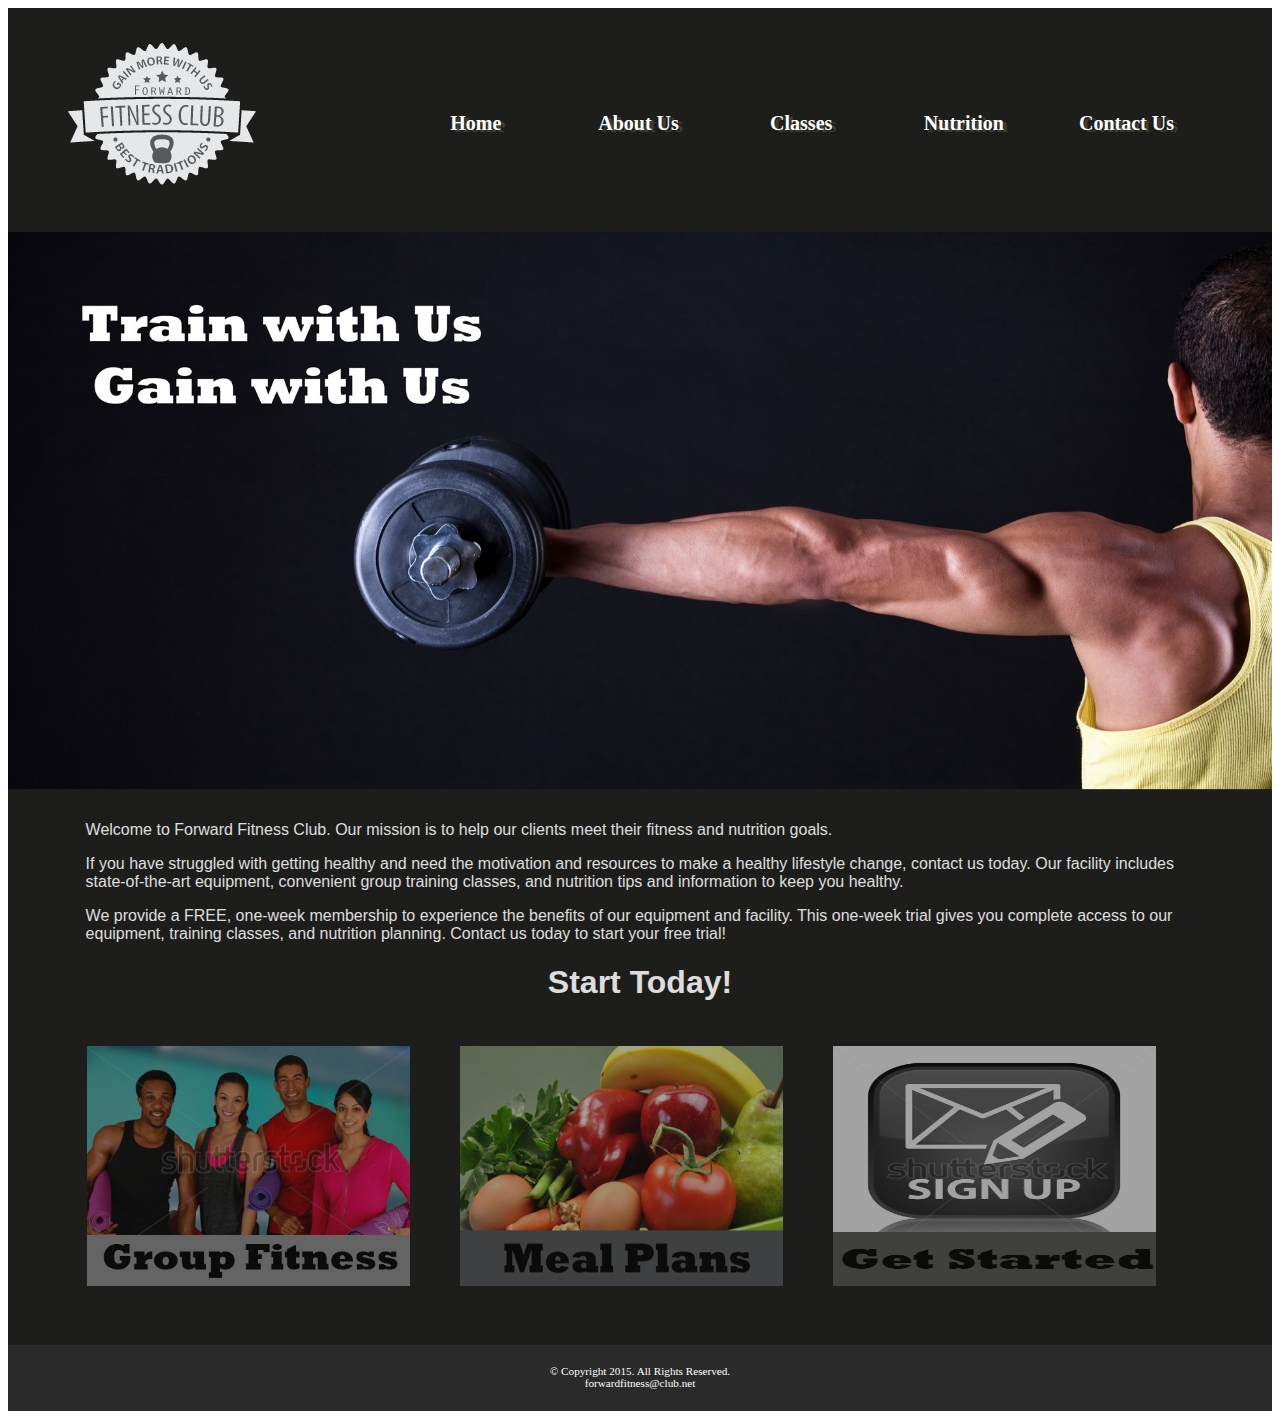
<file: index.html>
<!DOCTYPE html>
<!-- This template was created by Fahmida Islam ISM 5994 -->
<html lang="en">
<head>
	<link rel="stylesheet" href="css/styles.css">
	<title>Forward Fitness Club</title>
	<meta charset="utf-8">
	<meta name="viewport" content="width=device-width, initial-scale=1">
</head>
<body>

	<div id="container">
	
	
	<!-- Use the header area for the website name or logo -->
	<header>
		<a href="index.html"><img src="images/ffc_logo.png" alt="Forward Fitness Club logo"></a>
	</header>
	
	<!-- Use the nav area to add hyperlinks to other pages wihin the website -->
	<nav>
		<ul>
			<li><a href="index.html">Home</a></li>
			<li><a href="about.html">About Us</a></li> 
			<li><a href="class.html">Classes</a></li> 
			<li><a href="nutrition">Nutrition</a></li> 
			<li><a href="contact.html">Contact Us</a></li> 
		</ul>
	</nav>
	
	
	<div id="banner" class="desktop">
		<img src="images/homeBanner.jpg" alt="home banner image">
	</div>
	
	<!-- Use the main area to add the main content of the webpage -->
	<main>
	
		<p> Welcome to Forward Fitness Club. Our mission is to help our clients meet their fitness and nutrition goals. </p>
	
		<div class="mobile">
	
			<h3>Free One-Week Trial Membership!</h3>
			<p><a href="tel:8145559608">Call Us Today to Get Started!</a></p>
			
			<h4>Fitness Club Hours:</h4>
			<p>Monday - Thursday: 6:00am - 6:00pm<br>
			Friday: 6:00am - 4:00pm<br>
			Saturday: 8:00am - 6:00pm<br>
			Sunday: Closed</p>
			
		</div>
		
		<div class="desktop">
			<p> If you have struggled with getting healthy and need the motivation and resources to make a healthy lifestyle change, contact us today. Our facility includes state-of-the-art equipment, convenient group training classes, and nutrition tips and information to keep you healthy. </p>
	
			<p> We provide a FREE, one-week membership to experience the benefits of our equipment and facility. This one-week trial gives you complete access to our equipment, training classes, and nutrition planning. Contact us today to start your free trial! </p>
			
			<h1>Start Today!</h1>
			
			<figure>
				<a href="classes.html"><img src="images/group.jpg" alt="group"></a>
				<a href="nutrition.html"><img src="images/nutrition.jpg" alt="good nutrition"></a>
				<a href="contact.html"><img src="images/signup.jpg" alt="sign up icon"></a>
			</figure>
			
		</div>
	</main>
	
	<!-- Use the footer area to add webpage footer content -->
	<footer>
		&copy; Copyright 2015. All Rights Reserved. <br>
		<a href="mailto:forwardfitness@club.net">forwardfitness@club.net</a>
	</footer>

	</div>
</body>
</html>
</file>
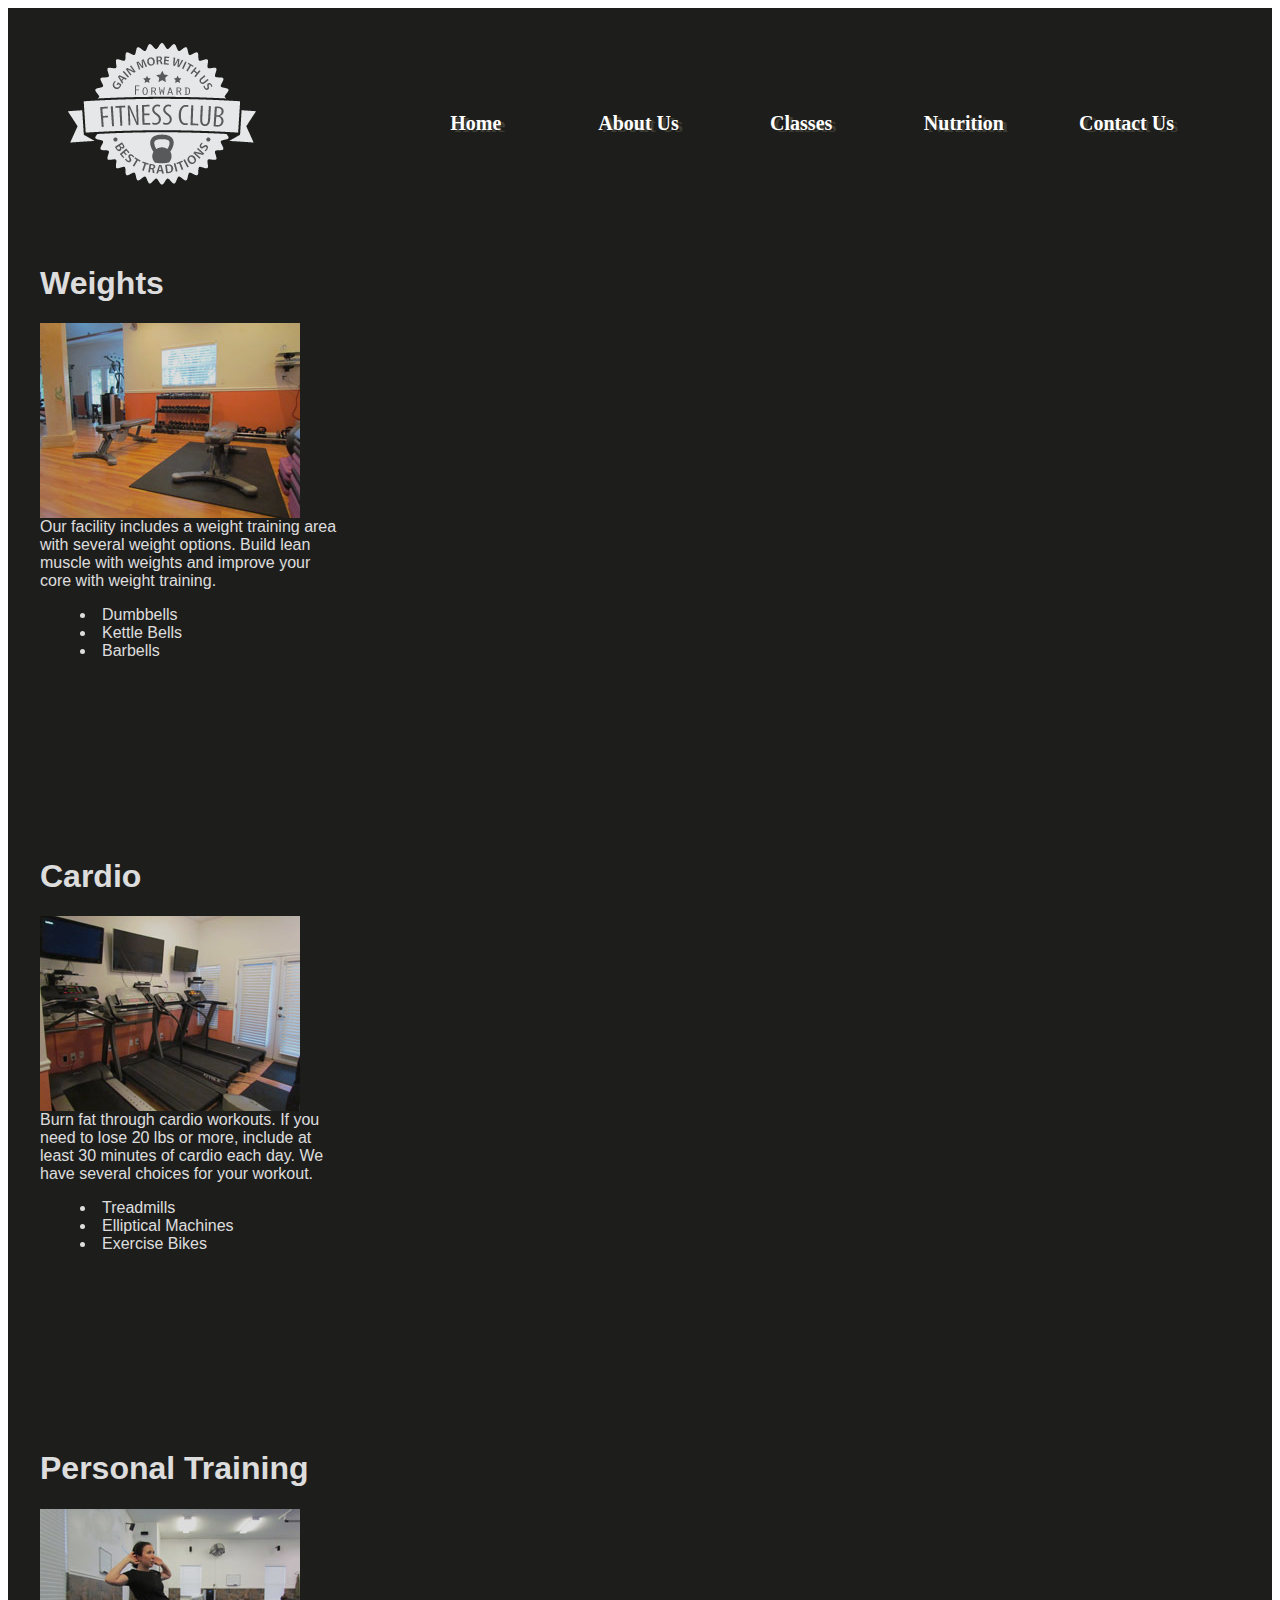
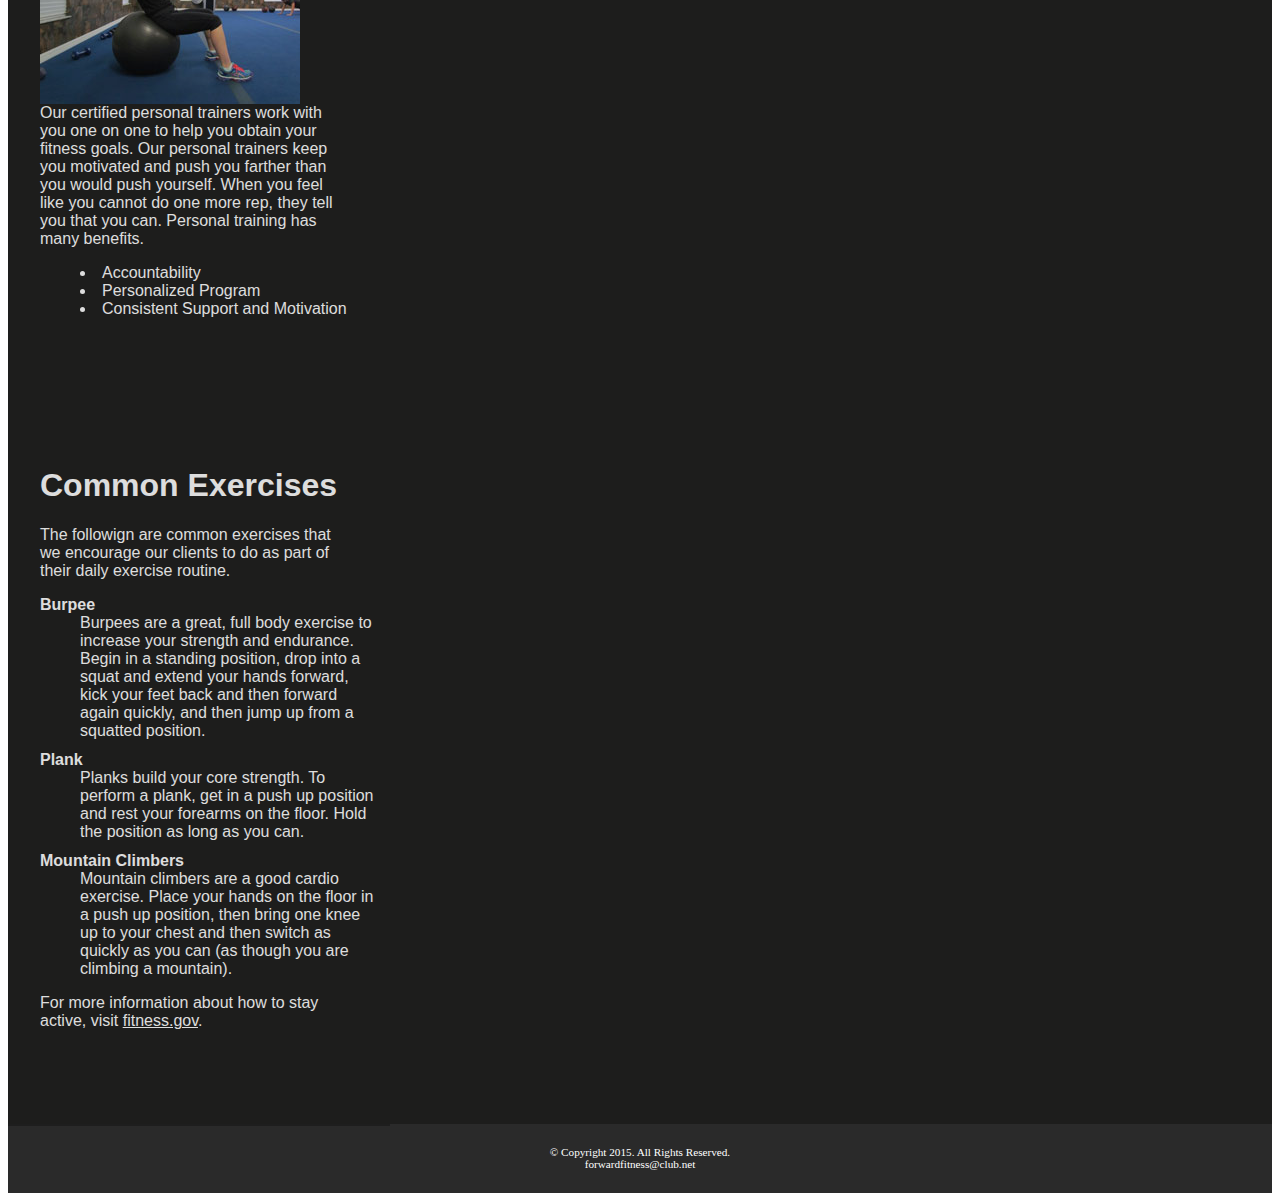
<file: about.html>
<!DOCTYPE html>
<!-- This template was created by Fahmida Islam ISM 5994 -->
<html lang="en">
<head>
	<link rel="stylesheet" href="css/styles.css">
	<title>Forward Fitness Club</title>
	<meta charset="utf-8">
	<meta name="viewport" content="width=device-width, initial-scale=1">
</head>
<body>

	<div id="container">
	
	<!-- Use the header area for the website name or logo -->
	<header>
		<a href="index.html"><img src="images/ffc_logo.png" alt="Forward Fitness Club logo"></a>
	</header>
	
	<!-- Use the nav area to add hyperlinks to other pages wihin the website -->
	<nav>
		<ul>
			<li><a href="index.html">Home</a></li>
			<li><a href="about.html">About Us</a></li> 
			<li><a href="class.html">Classes</a></li> 
			<li><a href="nutrition">Nutrition</a></li> 
			<li><a href="contact.html">Contact Us</a></li> 
		</ul>
	</nav>
	
	<!-- Use the main area to add the main content of the webpage -->
	<main>
	
		<section>
		<h1>Weights</h1>
		<img class="equip" src="images/equipment1.jpg" alt="Weight Equipment" height="195" width="260">
		<p>Our facility includes a weight training area with several weight options. Build lean muscle with weights and improve your core with weight training.</p>
		<ul class="items">
			<li>Dumbbells</li>
			<li>Kettle Bells</li>
			<li>Barbells</li>
		</ul>
		</section>
		
		<section>
		<h1>Cardio</h1>
		<img class="equip" src="images/equipment2.jpg" alt="Cardio Equipment" height="195" width="260">
		<p>Burn fat through cardio workouts. If you need to lose 20 lbs or more, include at least 30 minutes of cardio each day. We have several choices for your workout.</p>
		<ul class="items">
			<li>Treadmills</li>
			<li>Elliptical Machines</li>
			<li>Exercise Bikes</li>
		</ul>
		</section>
		
		<section>
		<h1>Personal Training</h1>
		<img class="equip" src="images/equipment3.jpg" alt="Personal Training" height="195" width="260">
		<p>Our certified personal trainers work with you one on one to help you obtain your fitness goals. Our personal trainers keep you motivated and push you farther than you would push yourself. When you feel like you cannot do one more rep, they tell you that you can. Personal training has many benefits. </p>
		<ul class="items">
			<li>Accountability</li>
			<li>Personalized Program</li>
			<li>Consistent Support and Motivation</li>
		</ul>
		</section>
		
		<section class="tablet">
			<h1>Common Exercises</h1>
			<p>The followign are common exercises that we encourage our clients to do as part of their daily exercise routine.</p>
			<dl>
				<dt>Burpee</dt>
				<dd>Burpees are a great, full body exercise to increase your strength and endurance. Begin in a standing position, drop into a squat and extend your hands forward, kick your feet back and then forward again quickly, and then jump up from a squatted position.
				</dd>
				
				<dt>Plank</dt>
				<dd>Planks build your core strength. To perform a plank, get in a push up position and rest your forearms on the floor. Hold the position as long as you can.
				</dd>
				
				<dt>Mountain Climbers</dt>
				<dd>Mountain climbers are a good cardio exercise. Place your hands on the floor in a push up position, then bring one knee up to your chest and then switch as quickly as you can (as though you are climbing a mountain).
				</dd>
			</dl>
		
		<p>For more information about how to stay active, visit <a href="http://www.fitness.gov/be-active/ways-to-be-active/">fitness.gov</a>.</p>
		
		</section>
	</main>
	
	<!-- Use the footer area to add webpage footer content -->
	<footer>
		&copy; Copyright 2015. All Rights Reserved. <br>
		<a href="mailto:forwardfitness@club.net">forwardfitness@club.net</a>
	</footer>
	
	</div>
</body>
</html>
</file>
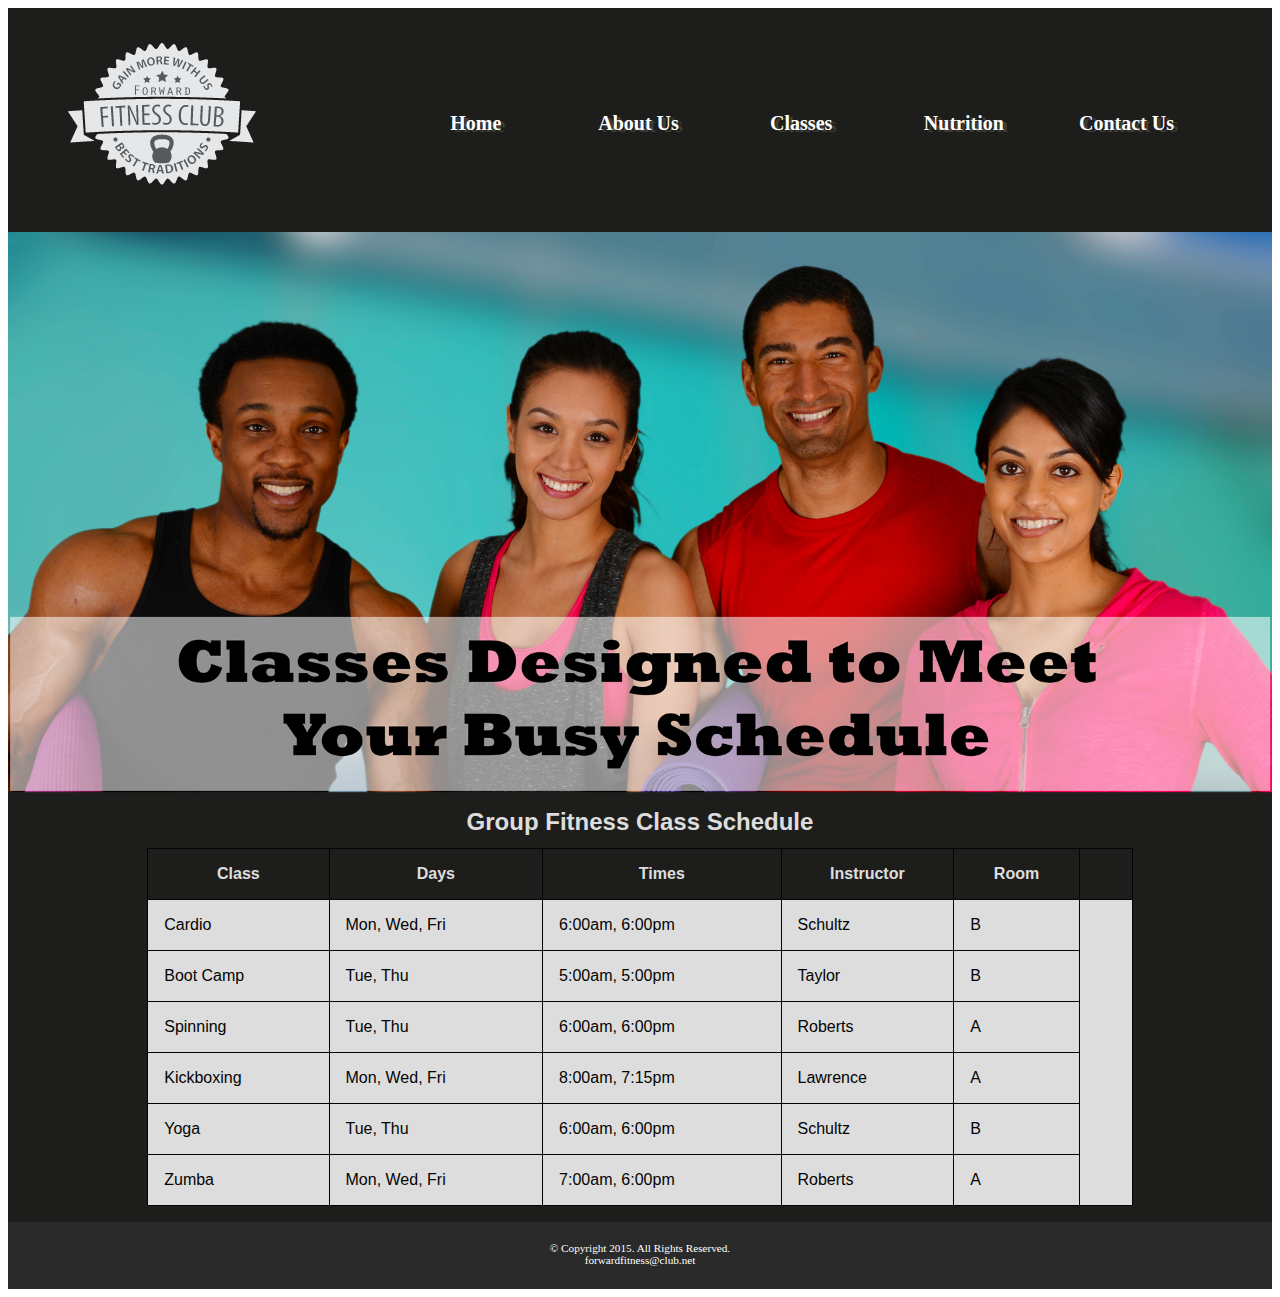
<file: class.html>
<!DOCTYPE html>
<!-- This template was created by Fahmida Islam ISM 5994 -->
<html lang="en">
<head>
	<link rel="stylesheet" href="css/styles.css">
	<title>Forward Fitness Club</title>
	<meta charset="utf-8">
	<meta name="viewport" content="width=device-width, initial-scale=1">
</head>
<body>

	<div id="container">
	
	<!-- Use the header area for the website name or logo -->
	<header>
		<a href="index.html"><img src="images/ffc_logo.png" alt="Forward Fitness Club logo"></a>
	</header>
	
	<!-- Use the nav area to add hyperlinks to other pages wihin the website -->
	<nav>
		<ul>
			<li><a href="index.html">Home</a></li>
			<li><a href="about.html">About Us</a></li> 
			<li><a href="class.html">Classes</a></li> 
			<li><a href="nutrition">Nutrition</a></li> 
			<li><a href="contact.html">Contact Us</a></li> 
		</ul>
	</nav>
	<div id="banner" class="desktop">
		<img src="images/classesBanner.jpg" alt="class banner image">
	</div>
	
	<!-- Use the main area to add the main content of the webpage -->
	<main>
	
	<div class="mobile">
	
		<h3>Group Fitness CLasses</h3>
		<p>Boot Camp: TR 5am &amp; 5pm</p>
		<p>Cardio: MWF 6am &amp; 6pm</p>
		<p>Kickboxing: MWF 8 am &amp; 7:15</p>
		<p>Spinning: TR 6am &amp; 6pm,</p>
		<p>Yoga: TR 6am &amp; 6pm</p>
		<p>Zumba: MWF 7am &amp; 6pm</p>
		
	</div>
	
	<div class="desktop">
		<table>
		<caption>Group Fitness Class Schedule</caption>
		<tr>
			<th>Class</th>
			<th>Days</th>
			<th>Times</th>
			<th>Instructor</th>
			<th>Room<th>
		</tr>
		<tr><!-- Row 2 -->
			<td>Cardio</td>
			<td>Mon, Wed, Fri</td>
			<td>6:00am, 6:00pm</td>
			<td>Schultz</td>
			<td>B</td>
		</tr>
		<tr><!-- Row 3 -->
			<td>Boot Camp</td>
			<td>Tue, Thu</td>
			<td>5:00am, 5:00pm</td>
			<td>Taylor</td>
			<td>B</td>
			</tr>
		<tr><!-- Row 4 -->
			<td>Spinning</td>
			<td>Tue, Thu</td>
			<td>6:00am, 6:00pm</td>
			<td>Roberts</td>
			<td>A</td>
		</tr>
		<tr><!-- Row 5 -->
			<td>Kickboxing</td>
			<td>Mon, Wed, Fri</td>
			<td>8:00am, 7:15pm</td>
			<td>Lawrence</td>
			<td>A</td>
		</tr>
		<tr><!-- Row 6 -->
			<td>Yoga</td>
			<td>Tue, Thu</td>
			<td>6:00am, 6:00pm</td>
			<td>Schultz</td>
			<td>B</td>
		</tr>
		<tr><!-- Row 7 -->
			<td>Zumba</td>
			<td>Mon, Wed, Fri</td>
			<td>7:00am, 6:00pm</td>
			<td>Roberts</td>
			<td>A</td>
		</tr>
		</table>
		
				
	</div>
	
	</main>
	
	<!-- Use the footer area to add webpage footer content -->
	<footer>
		&copy; Copyright 2015. All Rights Reserved. <br>
		<a href="mailto:forwardfitness@club.net">forwardfitness@club.net</a>
	</footer>
	
	</div>
</body>
</html>
</file>
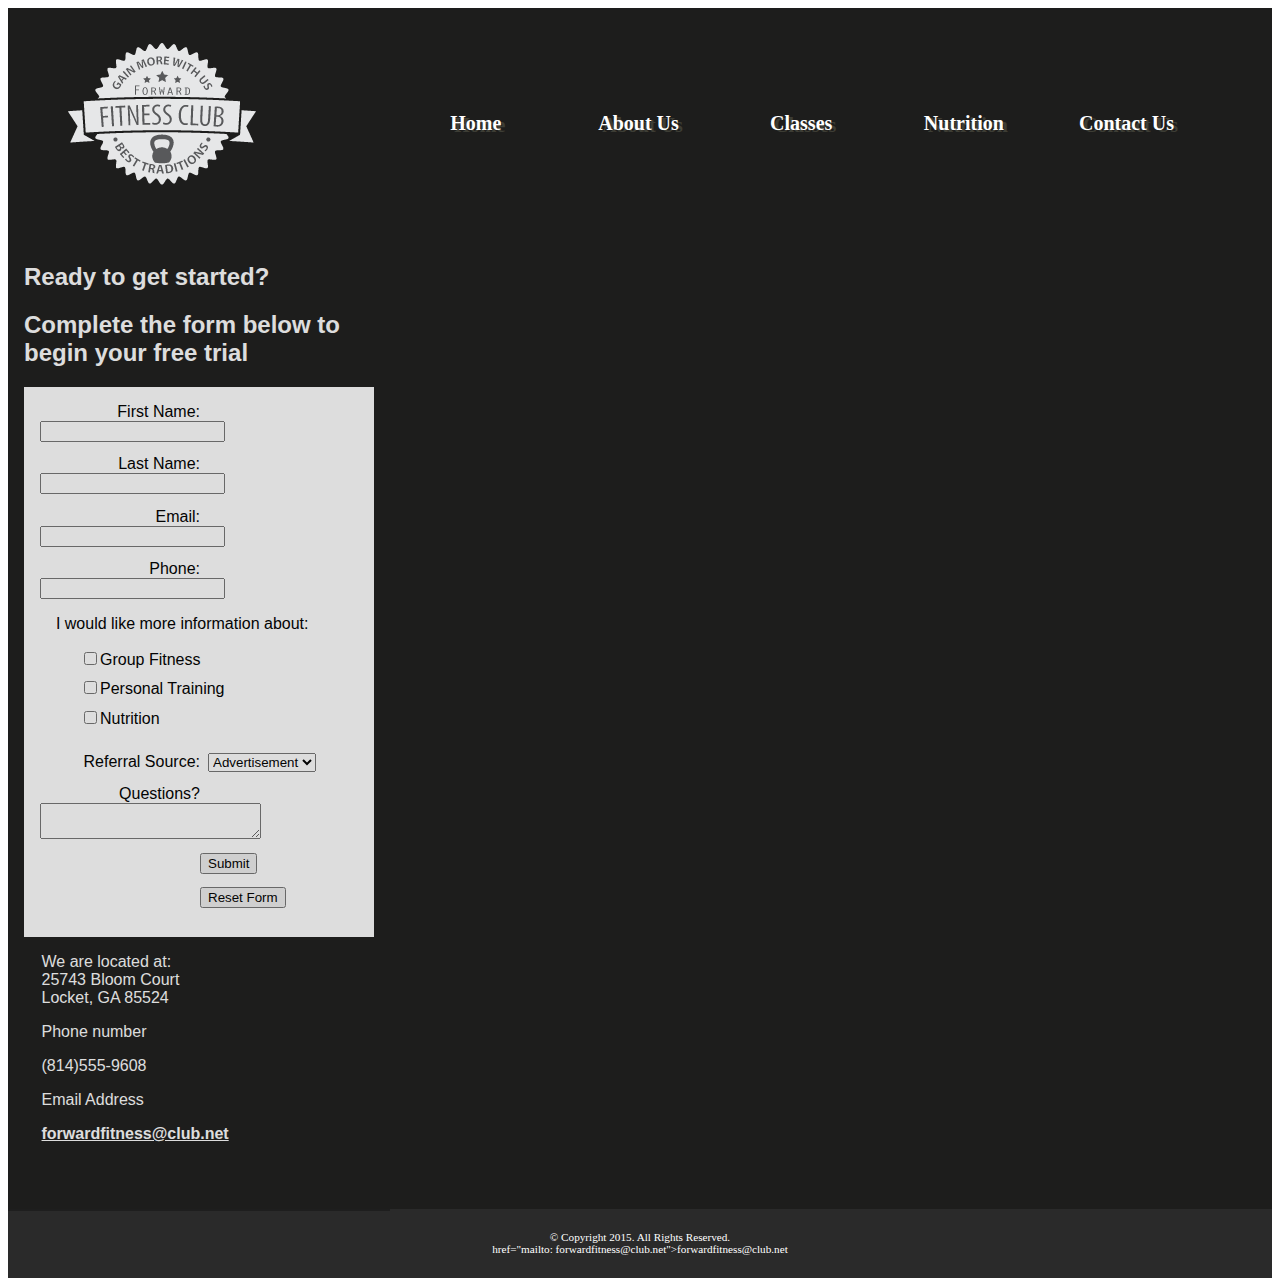
<file: contact.html>
<!DOCTYPE html>
<!-- This template was created by Fahmida Islam ISM 5994 -->
<html lang="en">
<head>
	<link rel="stylesheet" href="css/styles.css">
	<title>Forward Fitness Club</title>
	<meta charset="utf-8">
	<meta name="viewport" content="width=device-width, initial-scale=1">
</head>
<body>

	<div id="container">
	
	<!-- Use the header area for the website name or logo -->
	<header>
		<a href="index.html"><img src="images/ffc_logo.png" alt="Forward Fitness Club logo"></a>
	</header>
	
	<!-- Use the nav area to add hyperlinks to other pages wihin the website -->
	<nav>
		<ul>
			<li><a href="index.html">Home</a></li>
			<li><a href="about.html">About Us</a></li> 
			<li><a href="class.html">Classes</a></li> 
			<li><a href="nutrition">Nutrition</a></li> 
			<li><a href="contact.html">Contact Us</a></li> 
		</ul>
	</nav>
	
	<!-- Use the main area to add the main content of the webpage -->
	<main>
	
		<h2>Ready to get started?</h2>
		<h2>Complete the form below to begin your free trial</h2>
		
		<form>
			<label for="fName">First Name:</label>
			<input type="text" name="fName" id="fName">
			
			<label for="1Name">Last Name:</label>
			<input type="text" name="1Name" id="1Name">
			
			<label for="email">Email:</label>
			<input type="email" name="email" id="email">
			
			<label for="phone">Phone:</label>
			<input type="tel" id="phone" name="phone">
			
			<p>I would like more information about:</p>
			<ul>
				<li><input type="checkbox" name="grpfit" id="grpfit" value="grpfit" class="chkbx">Group Fitness</li>
				<li><input type="checkbox" name="prtrain" id="prtrain" value="prtrain" class="chkbx">Personal Training</li>
				<li><input type="checkbox" name="nutr" id="nutr" value="nutr" class="chkbx">Nutrition</li>
			</ul>
			
			<label for="reference">Referral Source:</label>
			<select name="reference" id="reference">
				<option value="ad">Advertisement</option>
				<option value="friend">Friend</option>
				<option value="google">Google</option>
				<option value="social">Social Media</option>
				<option value="other">Other</option>
			</select>
			
			<label for="questions">Questions?</label>
			<textarea id="questions" name="questions" row="3" cols="25"></textarea>
			
			<input type="submit" id="submit" value="Submit" class="btn">
			<input type="reset" id="reset" value="Reset Form" class="btn">
		</form>
		
		
		<p>We are located at:<br>
			25743 Bloom Court<br>
			Locket, GA 85524</p>
			
			<p>Phone number</p>
				<p><a class="mobile" href="tel:814559608">(814)555-9608</a><span class="desktop">(814)555-9608</span></p>
				
			<p>Email Address</p>
			<p><a href="mailto:forwardfitness@club.net" class="contact">forwardfitness@club.net</a></p>
			<br><br>
		
	</main>
	
	<!-- Use the footer area to add webpage footer content -->
	<footer>
		&copy; Copyright 2015. All Rights Reserved. <br>
		<a> href="mailto: forwardfitness@club.net">forwardfitness@club.net</a>
	</footer>
	
	</div>
</body>
</html>
</file>
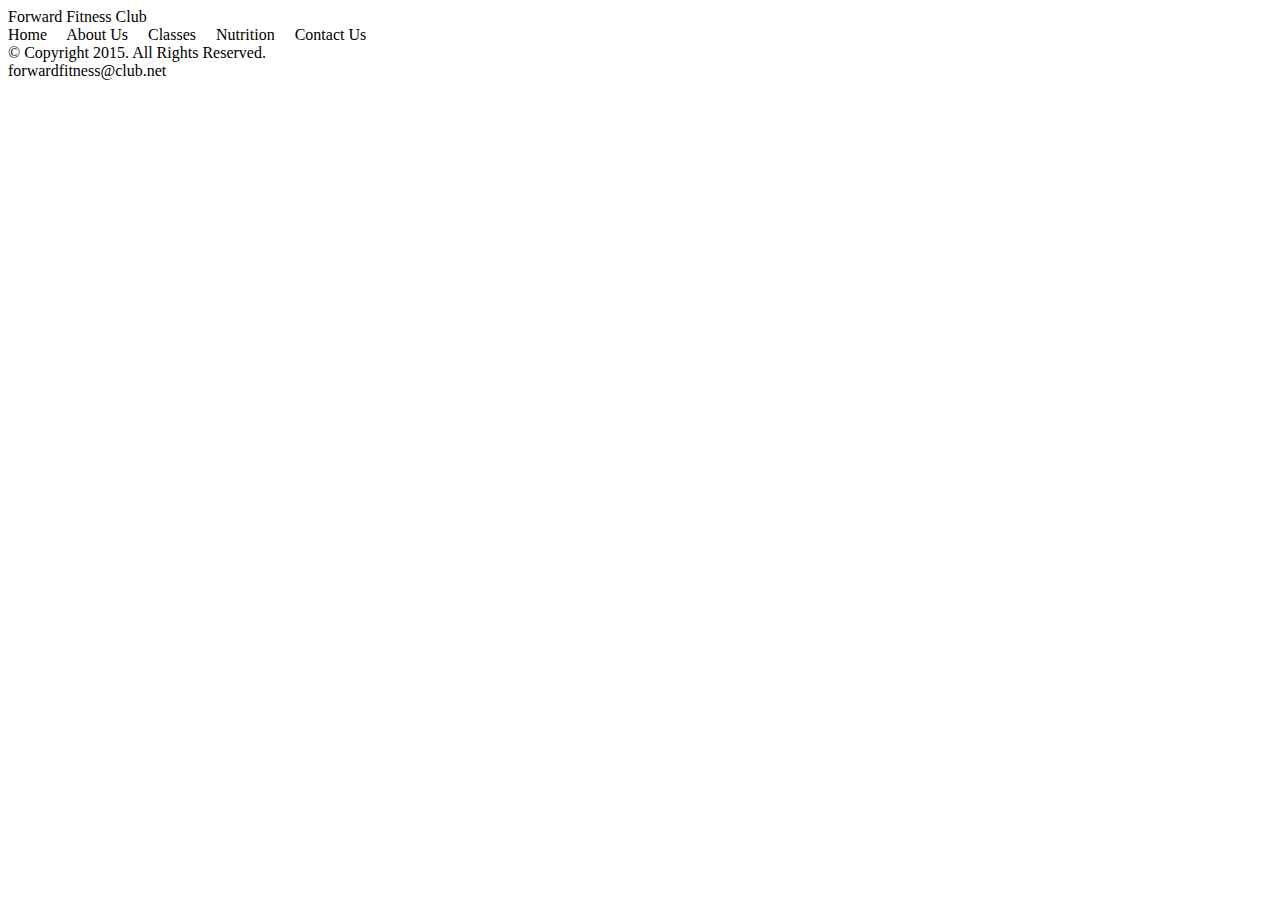
<file: template/fitness.html.html>
<!DOCTYPE html>
<!-- This template was created by Fahmida Islam ISM 5994 -->
<html lang="en">
<head>
	<title>Forward Fitness Club</title>
	<meta charset="utf-8">
</head>
<body>

	<!-- Use the header area for the website name or logo -->
	<header>
		Forward Fitness Club
	</header>
	
	<!-- Use the nav area to add hyperlinks to other pages wihin the website -->
	<nav>
		Home &nbsp; &nbsp;
		About Us &nbsp; &nbsp;
		Classes &nbsp; &nbsp;
		Nutrition &nbsp; &nbsp;
		Contact Us &nbsp; &nbsp;
		
	</nav>
	
	<!-- Use the main area to add the main content of the webpage -->
	<main>
	</main>
	
	<!-- Use the footer area to add webpage footer content -->
	<footer>
		&copy; Copyright 2015. All Rights Reserved. <br>
		forwardfitness@club.net
	</footer>
	
</body>
</html>
</file>
<file: css/styles.css>
/* Style sheet created by: Fahmida Islam 5994 */

body {
	background-color: #1D1D1C;
}

img {
	max-width: 100%;
}

/*Styles for Mobile Layout */

#container {
	width: 100%;
	margin-left: auto;
	margin-right: auto;
}


header {
	text-align: center;
}

nav {
	font-family: Georgia, "Times New Roman", serif;
	font-size: 1.25em;
	font-weight: bold;
	text-align: center;
	margin-top: -1.5em
}

nav ul {
	padding: 0;
	margin-top: 0.5em;
	margin-bottom: 0.5em;
}

nav li {
	background-color: #9D9D93;
	border-radius: 2em;
	list-style-type: none;
	margin: 0.3em;
	padding: 0.4em;
}

nav li a {
	color: #FFFFFF;
	text-decoration: none;
}

.mobile {
	display: inline;
}

.desktop {
	display: none;
}	

main {
	display: block;
	background-color: #FFFFFF;
	font-family: Verdana, Arial, sans-serif;
	font-size: 1em;
	margin-top: 0.5em;
	padding: 1em;
	border-radius: 2em 0 2em 0;
	opacity: 0.85;
}

main a {
	background-color: #9D9D93;
	border-radius: 1em;
	color: #FFFFFF;
	font-weight: bold;
	padding: 0.5em;
	text-decoration: none;
}

footer {
	font-size: .70em;
	text-align: center;
	margin-top: 2em;
	color: #FFFFFF;
}

footer a {
	color: #FFFFFF;
	text-decoration: none;
}

.tablet {
	display: none;
}

.equip {
	display: none;
}

aside {
	font-style: italic;
}

input, select, textarea {
	display: block;
	margin-bottom: 1em;
}

label {
	display: block;
}

form ul {
	list-style-type: none;
}

.chkbx {
	display: inline-block;
}

/* Tablet rules */
@media only screen and (min-width: 660px) {

	nav li {
		display: inline;
		float: left;
		margin-left: 1%;
		margin-right: 1%;
		padding-left: 0;
		padding-right: 0;
		width: 18%;
		white-space: nowrap;
		border-radius: 0;
		background-color: transparent;
	}

	main {
		clear: left;
		margin-top: -0.3em;
		border-radius: 0;
		overflow: auto;
	}

	.mobile {
		display: none;
	}

	.desktop {
		display: inline;
	}

	.equip {
		display: inline;
		float: left;
		margin-right: 1.5em;
	}
	
	.items {
		display: block;
		list-style-position: inside;
	}
	
	.tablet {
		display: block; 
		margin-top: -3em;
		margin-bottom: -1em;
	}
	
	dt {
		font-weight: bold;
		margin-top: 0.7em;
	}
	
	h1 {
		text-align: center;
	}
	
	figure img {
		background-color: #1D1D1C;
		display: inline;
		height: 8em;
		width: 28%;
		margin: 1%;
		padding: 1%;
	}
	
	figure a {
		background-color: transparent;
		padding: 0;
		text-decoration: none;
	}
	
	section {
		padding-bottom: 3em;
	}
	
	section h1 {
		text-align: left;
	}
	
	section a {
		background-color: transparent;
		color: #1D1D1C;
		font-weight: normal;
		padding: 0;
		text-decoration: underline;
	}
	
	.contact {
		background-color: transparent;
		color: #1D1D1C;
		padding: 0;
		text-decoration: underline;
	}
	
	article {
		background-color: #C1D9CA;
		float: left;
		margin: 0.5%;
		padding: 0.5%;
		text-align: center;
		width: 31%;
	}
	
	main article img {
		border: solid 0.1em #1D1D1C;
		margin-left: auto;
		margin-right: auto;
	}
	
	main article p {
		color: #000000;
		margin-top: 2%;
		padding: 1%;
		text-align: left;
	}
	
	main article ul {
		text-align: left;
	}
	
	aside {
		background-color: #FFFFFF;
		border-radius: 0 5em 5em 5em;
		box-shadow: 1em 1em 1em #4C4F4D;
		padding: 1.5em;
		margin: 1em;
	}
	
	table {
		border: 0.1em solid #000000;
		border-collapse: collapse;
		margin-left: auto;
		margin-right: auto;
		width: 100%;
	}	
	
	th, td {
		border: 0.1em solid #000000;
		padding: 1em;
	}
	
	th {
		background-color: #1D1D1C;
		color: #FFFFFF;
	}
	
	caption {
		font-size: 1.5em;
		font-weight: bold;
		padding-bottom: 0.5em;
	}
	
	label {
		float: left;
		padding-right: 0.5em;
		text-align: right;
		width: 10em;
	}
	
	.btn {
		margin-left: 12em;
	}
}
/* Desktop rules */
@media only screen and (min-width: 830px) {
	
	#container {
		background-color: #1D1D1C;
	}
	
	header {
		text-align: left;
	}
	
	nav {
		float: right;
		margin-top: -7em;
		margin-right: 3em;
		margin-bottom: 0;
		width: 65%;
	}
	
	nav ul {
		margin: 0;
		padding-left: 0.50%;
		padding-right: 0.50%;
	}
	
	nav li {
		margin-left: 0;
		margin-right: 0;
		padding: 0;
		width: 20%
	}
	
	nav li a {
		display: inline-block;
		padding: 0.7em;
		text-shadow: 0.2em 0.1em #3D3D35;
	}
	
	nav li a:link {
		color: #FFFFFF;
	}
	
	nav li a:visited {
		color: #CCCCFF;
	}
	
	nav li a:hover {
		color: #9D9D93;
		font-style: italic;
	}
	
	body {
		background-color: #FFFFFF;
	}
	
	main {
		background-color: #1D1D1C;
	}
	
	main p {
		color: #FFFFFF;
		margin-left: auto;
		margin-right: auto;
		width: 90%;
	}
	
	main h2 { 
		color: #FFFFFF;
	}
	
	h1 {
		color: #FFFFFF;
	}
	
	figure img {
		height: 15em;
		opacity: 0.7;
	}
	
	figure img:hover {
		opacity: 1;
	}
	
	footer {
		background-color: #2A2A2A;
		margin-top: -0.2em;
		padding: 2em;
	}
		
	.items {
		margin-bottom: 6em;
	}
	
	section {
		color: #FFFFFF;
		margin-left: 1em;
		padding-bottom: 5em;
	}
	
	section a {
		color: #FFFFFF;
	}
	
	section p {
		margin-left: 0;
	}
	
	.contact {
		color: #FFFFFF;
	}
	
	main article h2 {
		color: #000000;
	}
	
	table {
		background-color: #FFFFFF;
		width: 80%;
	}
	
	caption {
		color: #FFFFFF;
	}
	
	form {
		background-color: #FFFFFF;
		padding: 1em;
	}
	
	form p {
		color: #000000;
	}
}
</file>
